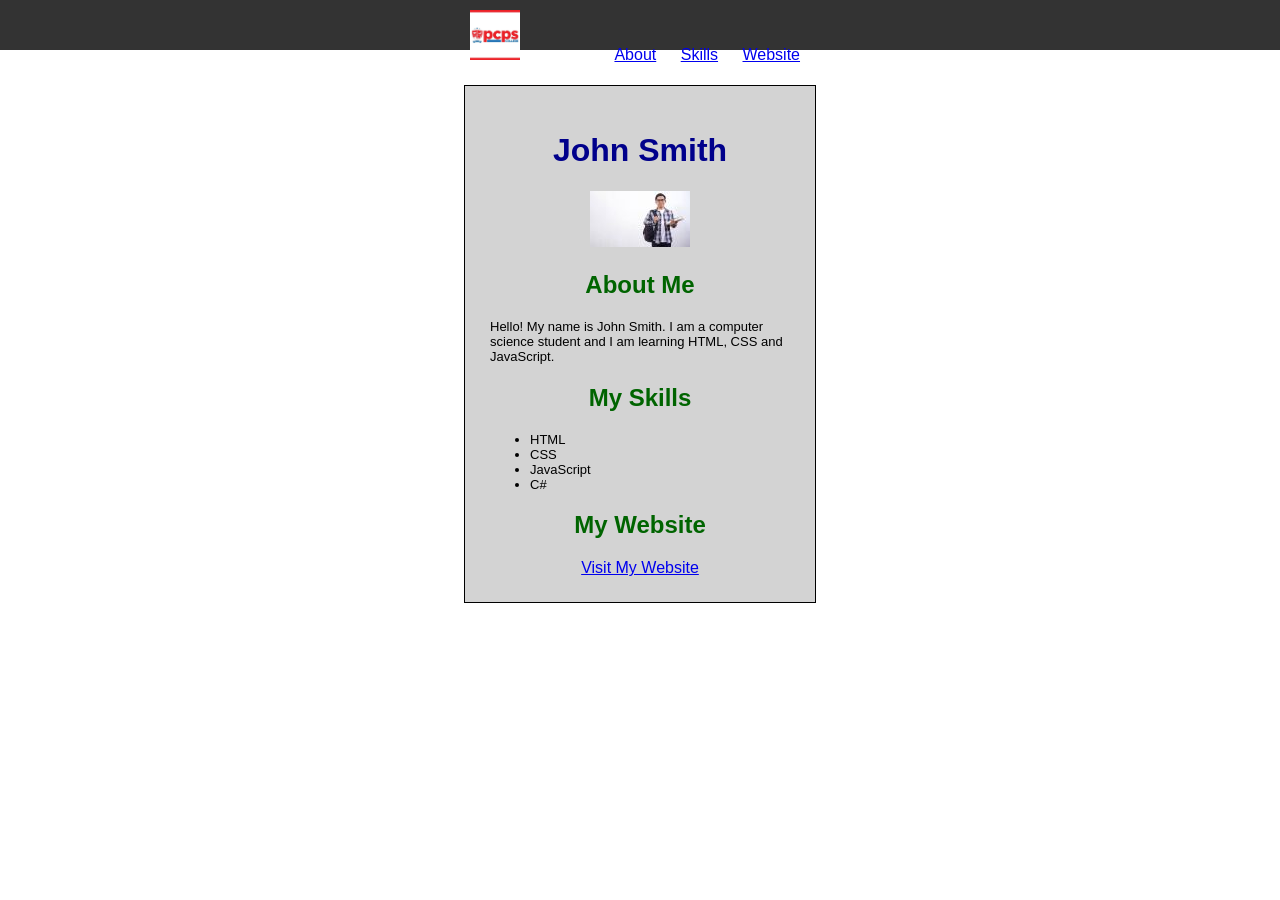
<file: suraj.html>
<!DOCTYPE html>
<html lang="en">
<head>
    <meta charset="UTF-8">
    <meta name="viewport" content="width=device-width, initial-scale=1.0">
    <title> My page </title>
        <link rel="stylesheet" href="suraj.css">

</head>
<body>
    <div class="header">
        <img src="images (1).jpg" alt="Logo">
        
        <a href="#">About</a>
        <a href="#">Skills</a>
        <a href="#">Website</a>
    </div>
    <div class="profile">

        <h1>John Smith</h1>

        <img src="images.jpg"Student Photo">

        <h2> About Me</h2>

        <p>
            Hello! My name is John Smith. I am a computer science
            student and I am learning HTML, CSS and JavaScript.
        </p>

        <h2>My Skills</h2>

        <ul>
            <li>HTML</li>
            <li>CSS</li>
            <li>JavaScript</li>
            <li>C#</li>
        </ul>

        <h2>My Website</h2>

        <a href="#">Visit My Website</a>

    </div>

</body>
</html>
    
</body>
</html>
</file>
<file: suraj.css>
body {
    margin: 0;
    font-family: Arial;
}

/* Header */
.header {
    background-color: #333333;
    height: 40px;
    text-align: center;
    padding-top: 10px;
}

.header img {
    width: 50px;
    margin-right: 80px;
}

.header a {
    margin: 10px;
}

/* Profile box */
.profile {
    width: 300px;
    margin: 35px auto;
    padding: 25px;
    background-color: #d3d3d3;
    border: 1px solid black;
    text-align: center;
}

/* Name */
h1 {
    color: darkblue;
}

/* Section headings */
h2 {
    color: darkgreen;
}

/* Paragraph */
p {
    text-align: left;
    font-size: 13px;
}

/* Skills list */
ul {
    text-align: left;
    font-size: 13px;
}
</file>
